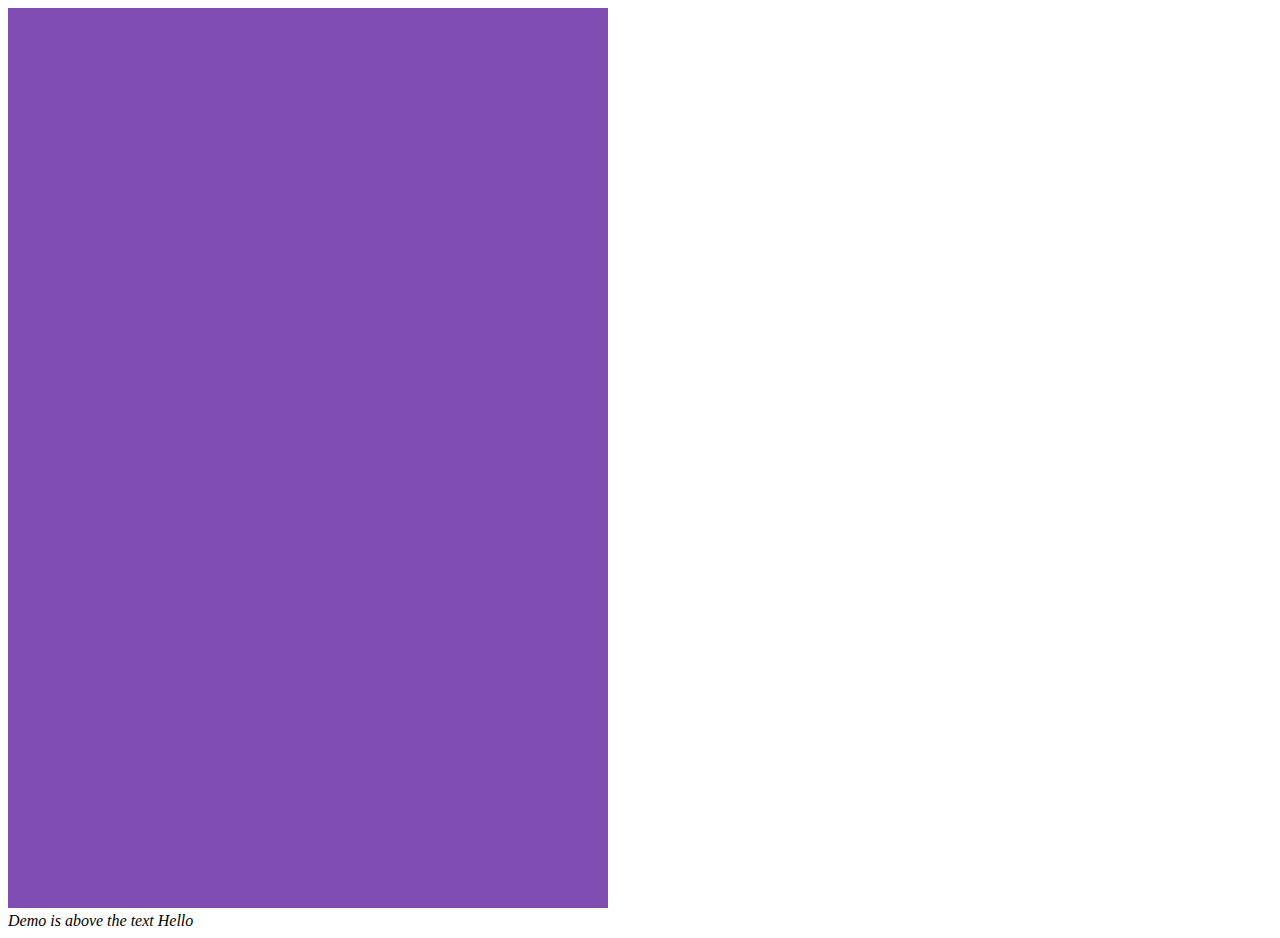
<file: hellobigsb/index.html>
<!DOCTYPE html>
<html lang="en">

<head>
    <meta charset="UTF-8">
    <meta http-equiv="X-UA-Compatible" content="IE=edge">
    <meta name="viewport" content="width=device-width, initial-scale=1.0">
    <title>simple</title>
</head>

<body onload="InitDemo()">
    <canvas id="game-surface" width="600" height="900">
        test
    </canvas>
    <script id="vertex_shader" type="x-shader/x-vertex" src="frag.glsl"></script>
    <br />
    <i>Demo is above the text Hello</i>
    <script src="app.js"></script>
</body>

</html>
</file>
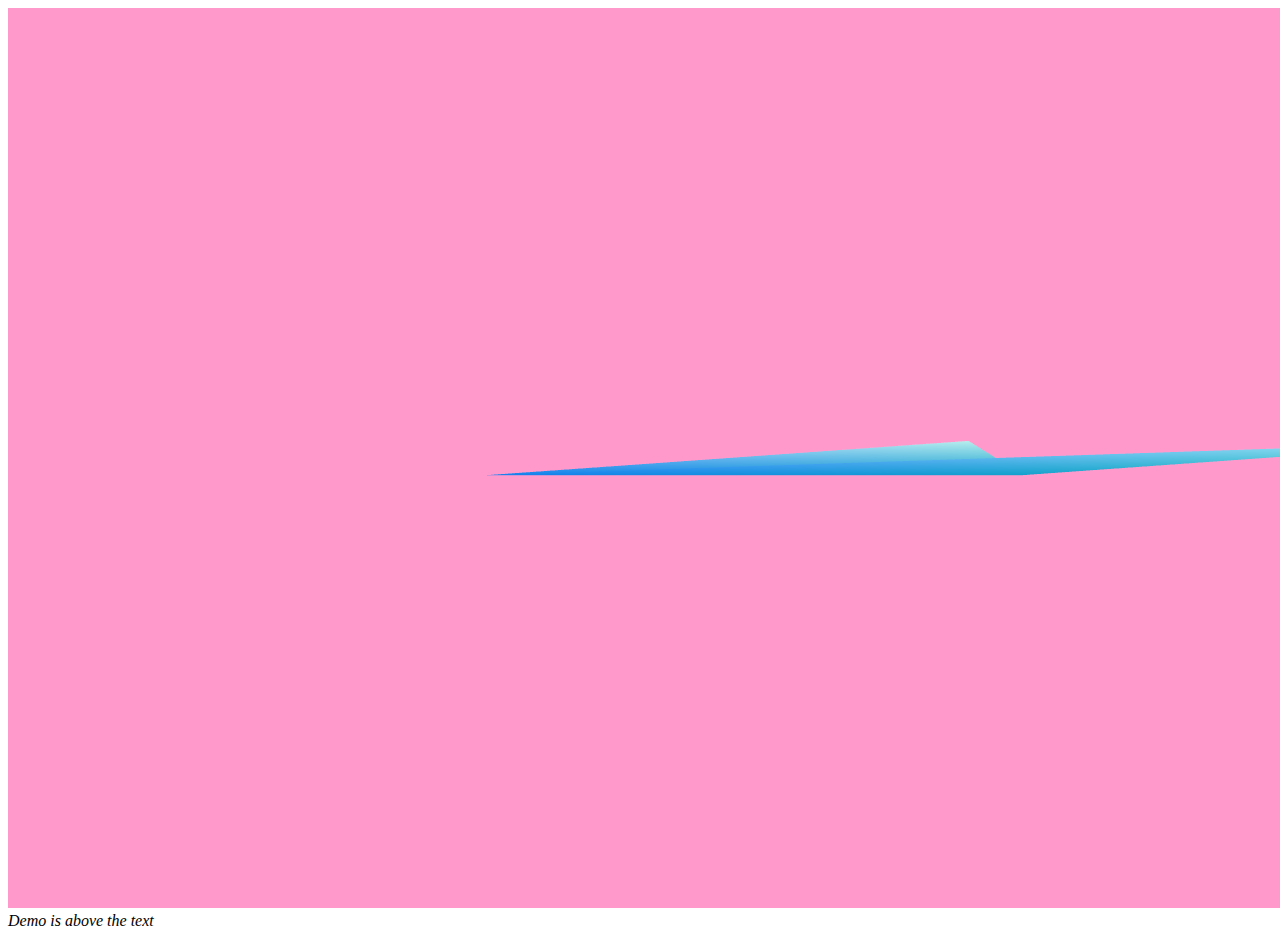
<file: simple-triangles/index.html>
<!DOCTYPE html>
<html lang="en">

<head>
    <meta charset="UTF-8">
    <meta http-equiv="X-UA-Compatible" content="IE=edge">
    <meta name="viewport" content="width=device-width, initial-scale=1.0">
    <title>simple</title>
</head>

<body onload="InitDemo()">
    <canvas id="game-surface" width="1440" height="900">
        test
    </canvas>
    <script id="vertex_shader" type="x-shader/x-vertex" src="frag.glsl"></script>
    <br />
    <i>Demo is above the text</i>
    <script src="app.js"></script>
</body>

</html>
</file>
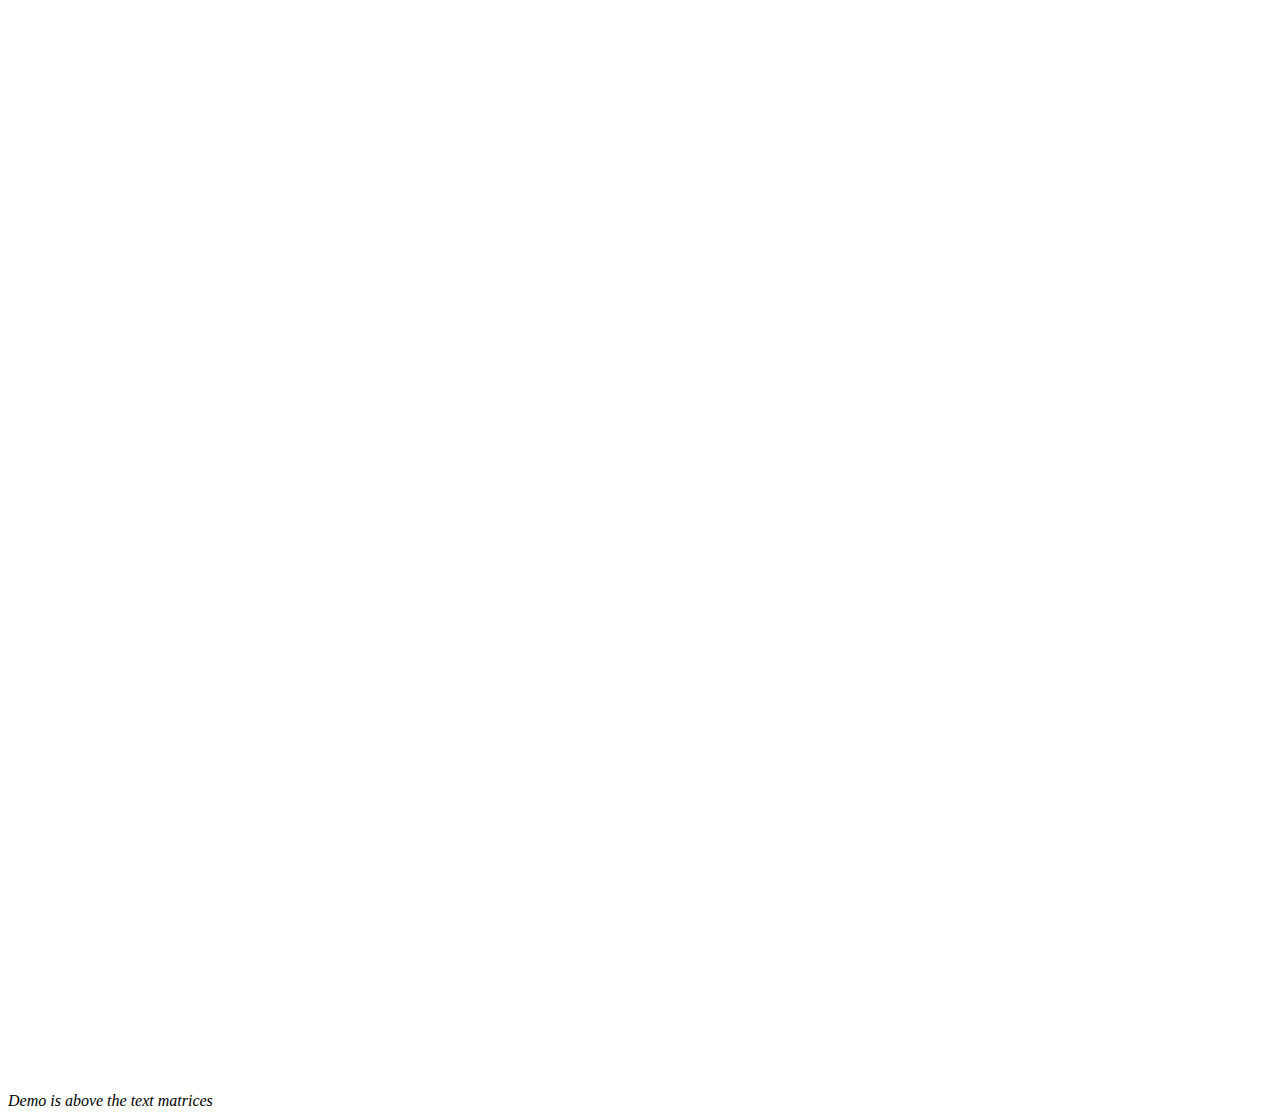
<file: webgl-funda2/matrices/index.html>
<!DOCTYPE html>
<html lang="en">

<head>
    <meta charset="UTF-8">
    <meta http-equiv="X-UA-Compatible" content="IE=edge">
    <meta name="viewport" content="width=device-width, initial-scale=1.0">
    <title>simple</title>
</head>

<body>
    <canvas id="game-surface" width="2560" height="1080">
        test
    </canvas>
    <br />
    <i>Demo is above the text matrices</i>
    <div id="uiContainer">
        <div id="ui">
            <div id="x"></div>
            <div id="y"></div>
            <div id="angle"></div>
            <div id="scaleX"></div>
            <div id="scaleY"></div>
        </div>
    </div>
    <!--
    for most samples webgl-utils only provides shader compiling/linking and
    canvas resizing because why clutter the examples with code that's the same in every sample.
    See https://webgl2fundamentals.org/webgl/lessons/webgl-boilerplate.html
    and https://webgl2fundamentals.org/webgl/lessons/webgl-resizing-the-canvas.html
    for webgl-utils, m3, m4, and webgl-lessons-ui.
    -->
    <script src="https://webgl2fundamentals.org/webgl/resources/webgl-utils.js"></script>
    <script src="https://webgl2fundamentals.org/webgl/resources/webgl-lessons-ui.js"></script>
    <script src="app.js"></script>
</body>

</html>
</file>
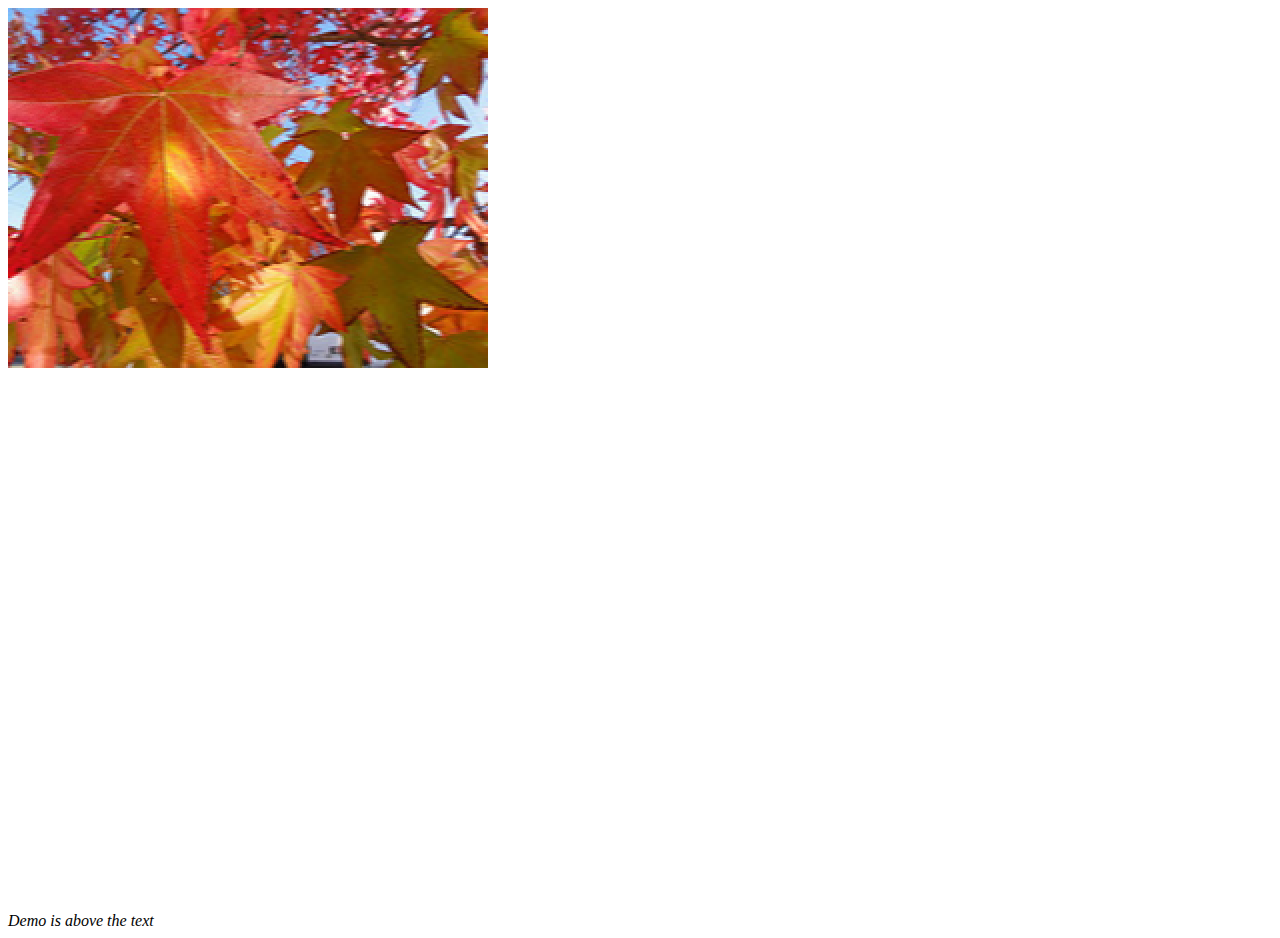
<file: webgl-funda2/3d-texture/texture/index.html>
<!DOCTYPE html>
<html lang="en">

<head>
    <meta charset="UTF-8">
    <meta http-equiv="X-UA-Compatible" content="IE=edge">
    <meta name="viewport" content="width=device-width, initial-scale=1.0">
    <title>simple</title>
</head>

<body onload="InitDemo()">
    <canvas id="game-surface" width="600" height="900">
        test
    </canvas>
    <script id="vertex_shader" type="x-shader/x-vertex" src="frag.glsl"></script>
    <br />
    <i>Demo is above the text</i>
    <script src="app.js"></script>
</body>

</html>
</file>
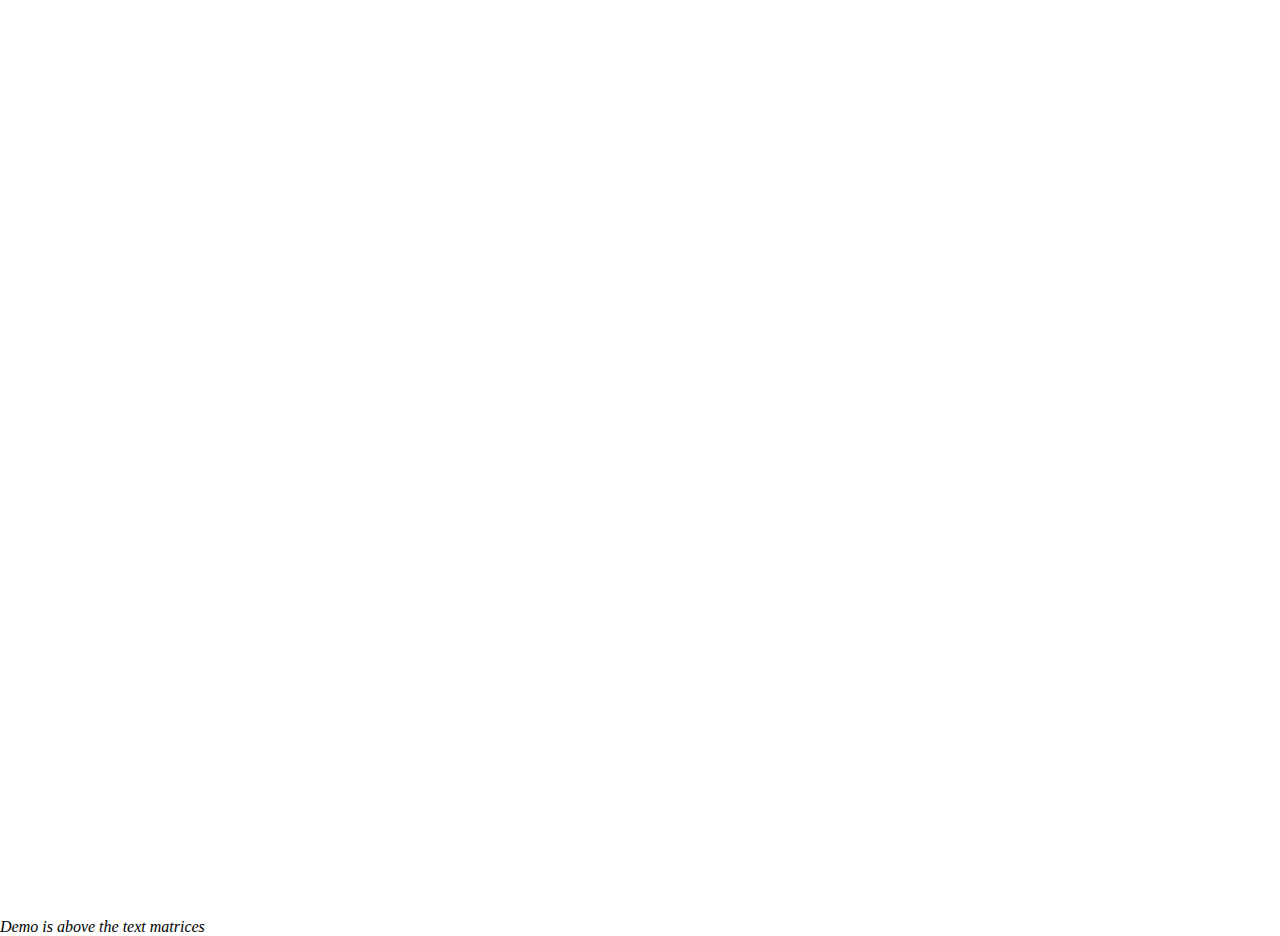
<file: webgl-funda2/3d-texture/webgl-3d-textures/index.html>
<!DOCTYPE html>
<html lang="en">

<head>
    <meta charset="UTF-8">
    <meta http-equiv="X-UA-Compatible" content="IE=edge">
    <meta name="viewport" content="width=device-width, initial-scale=1.0">
    <title>simple</title>
    <link rel="stylesheet" href="style.css">
</head>

<body>
    <canvas id="canvas" width="2560" height="1080">
        test
    </canvas>
    <br />
    <i>Demo is above the text matrices</i>
    <div id="uiContainer">
        <div id="ui">
            <div id="fieldOfView"></div>
            <div id="shininess"></div>
            <div id="x"></div>
            <div id="y"></div>
            <div id="lightx"></div>
            <div id="lighty"></div>
            <div id="innerlimit"></div>
            <div id="innerlimit"></div>

            <div id="z"></div>
        </div>
    </div>
    <!--
    for most samples webgl-utils only provides shader compiling/linking and
    canvas resizing because why clutter the examples with code that's the same in every sample.
    See https://webgl2fundamentals.org/webgl/lessons/webgl-boilerplate.html
    and https://webgl2fundamentals.org/webgl/lessons/webgl-resizing-the-canvas.html
    for webgl-utils, m3, m4, and webgl-lessons-ui.
    -->
    <script src="https://webgl2fundamentals.org/webgl/resources/m4.js"></script>
    <script src="https://webgl2fundamentals.org/webgl/resources/webgl-utils.js"></script>
    <!-- <script src="https://webgl2fundamentals.org/webgl/resources/webgl-lessons-ui.js"></script> -->
    <script src="app.js"></script>
    
</body>

</html>
</file>
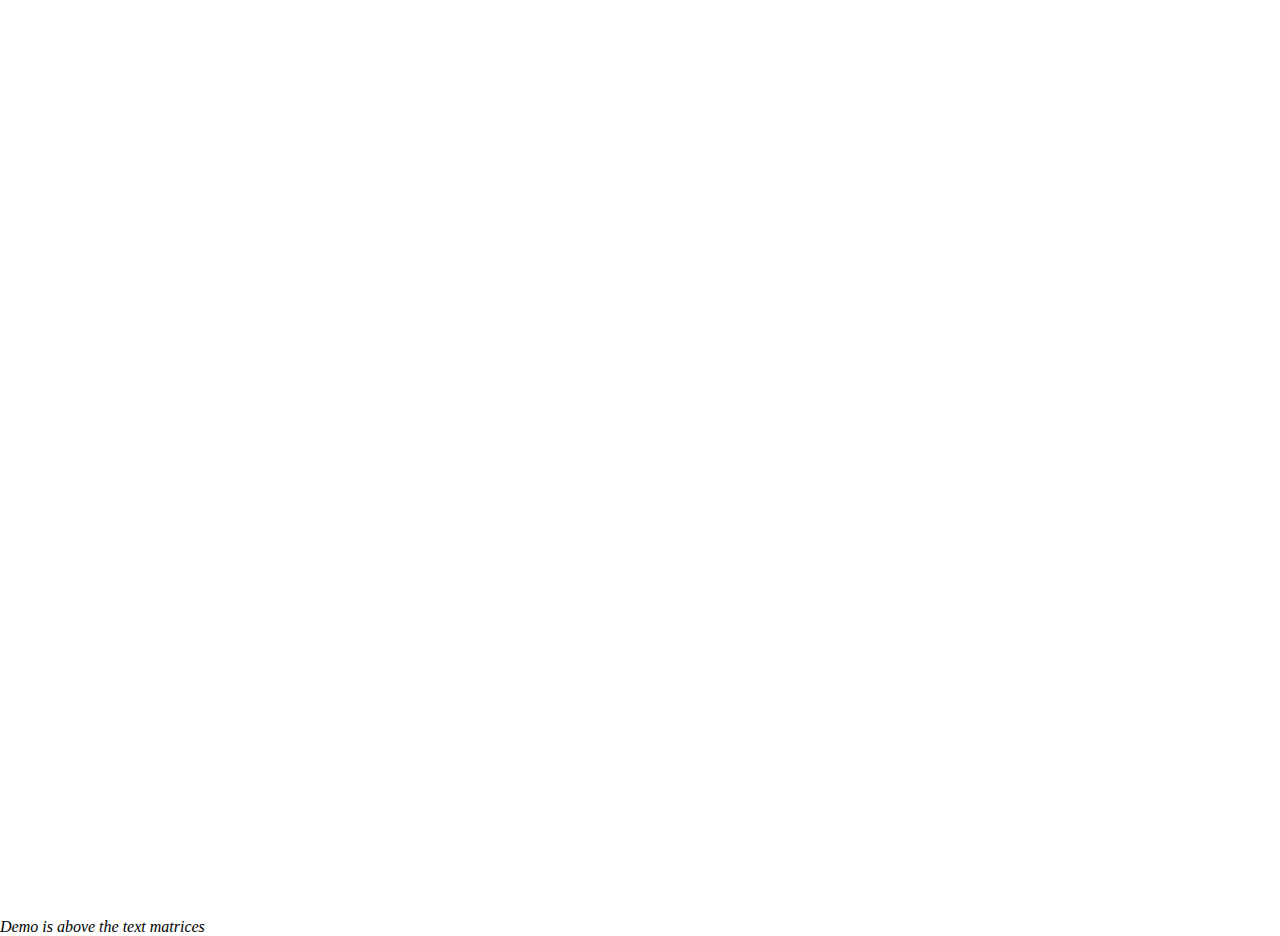
<file: webgl-funda2/3d/3d-camera/index.html>
<!DOCTYPE html>
<html lang="en">

<head>
    <meta charset="UTF-8">
    <meta http-equiv="X-UA-Compatible" content="IE=edge">
    <meta name="viewport" content="width=device-width, initial-scale=1.0">
    <title>simple</title>
    <link rel="stylesheet" href="style.css">
</head>

<body>
    <canvas id="canvas" width="2560" height="1080">
        test
    </canvas>
    <br />
    <i>Demo is above the text matrices</i>
    <div id="uiContainer">
        <div id="ui">
            <div id="fieldOfView"></div>
            <div id="x"></div>
            <div id="y"></div>
            <div id="z"></div>
            <div id="angleX"></div>
            <div id="angleY"></div>
            <div id="angleZ"></div>
            <div id="scaleX"></div>
            <div id="scaleY"></div>
            <div id="scaleZ"></div>
        </div>
    </div>
    <!--
    for most samples webgl-utils only provides shader compiling/linking and
    canvas resizing because why clutter the examples with code that's the same in every sample.
    See https://webgl2fundamentals.org/webgl/lessons/webgl-boilerplate.html
    and https://webgl2fundamentals.org/webgl/lessons/webgl-resizing-the-canvas.html
    for webgl-utils, m3, m4, and webgl-lessons-ui.
    -->
    <script src="https://webgl2fundamentals.org/webgl/resources/webgl-utils.js"></script>
    <script src="https://webgl2fundamentals.org/webgl/resources/webgl-lessons-ui.js"></script>
    <script src="app3.js"></script>
</body>

</html>
</file>
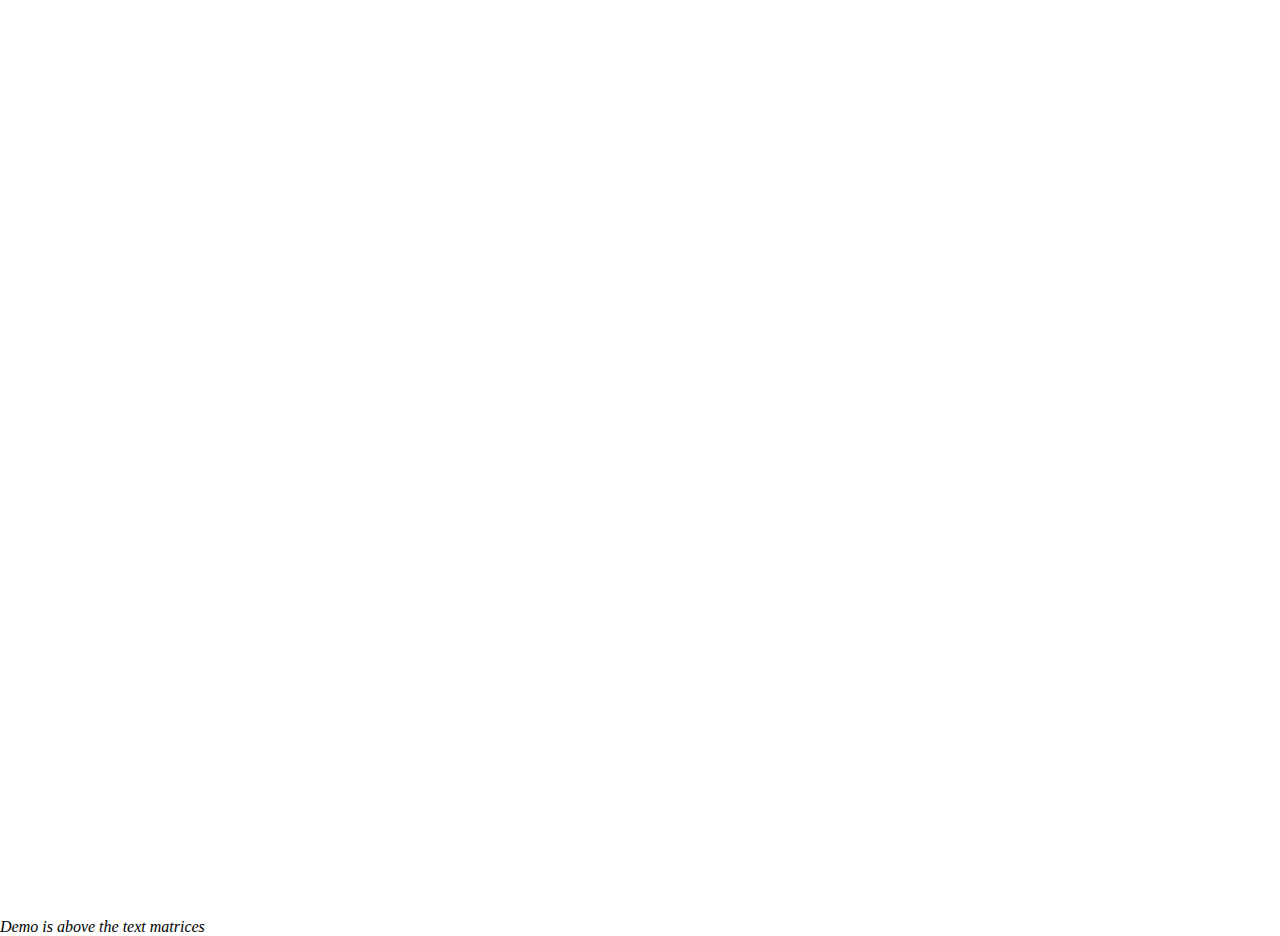
<file: webgl-funda2/3d/3d-orthographic/index.html>
<!DOCTYPE html>
<html lang="en">

<head>
    <meta charset="UTF-8">
    <meta http-equiv="X-UA-Compatible" content="IE=edge">
    <meta name="viewport" content="width=device-width, initial-scale=1.0">
    <title>simple</title>
    <link rel="stylesheet" href="style.css">
</head>

<body>
    <canvas id="canvas" width="2560" height="1080">
        test
    </canvas>
    <br />
    <i>Demo is above the text matrices</i>
    <div id="uiContainer">
        <div id="ui">
            <div id="fieldOfView"></div>
            <div id="x"></div>
            <div id="y"></div>
            <div id="z"></div>
            <div id="angleX"></div>
            <div id="angleY"></div>
            <div id="angleZ"></div>
            <div id="scaleX"></div>
            <div id="scaleY"></div>
            <div id="scaleZ"></div>
        </div>
    </div>
    <!--
    for most samples webgl-utils only provides shader compiling/linking and
    canvas resizing because why clutter the examples with code that's the same in every sample.
    See https://webgl2fundamentals.org/webgl/lessons/webgl-boilerplate.html
    and https://webgl2fundamentals.org/webgl/lessons/webgl-resizing-the-canvas.html
    for webgl-utils, m3, m4, and webgl-lessons-ui.
    -->
    <script src="https://webgl2fundamentals.org/webgl/resources/webgl-utils.js"></script>
    <script src="https://webgl2fundamentals.org/webgl/resources/webgl-lessons-ui.js"></script>
    <script src="app2.js"></script>
</body>

</html>
</file>
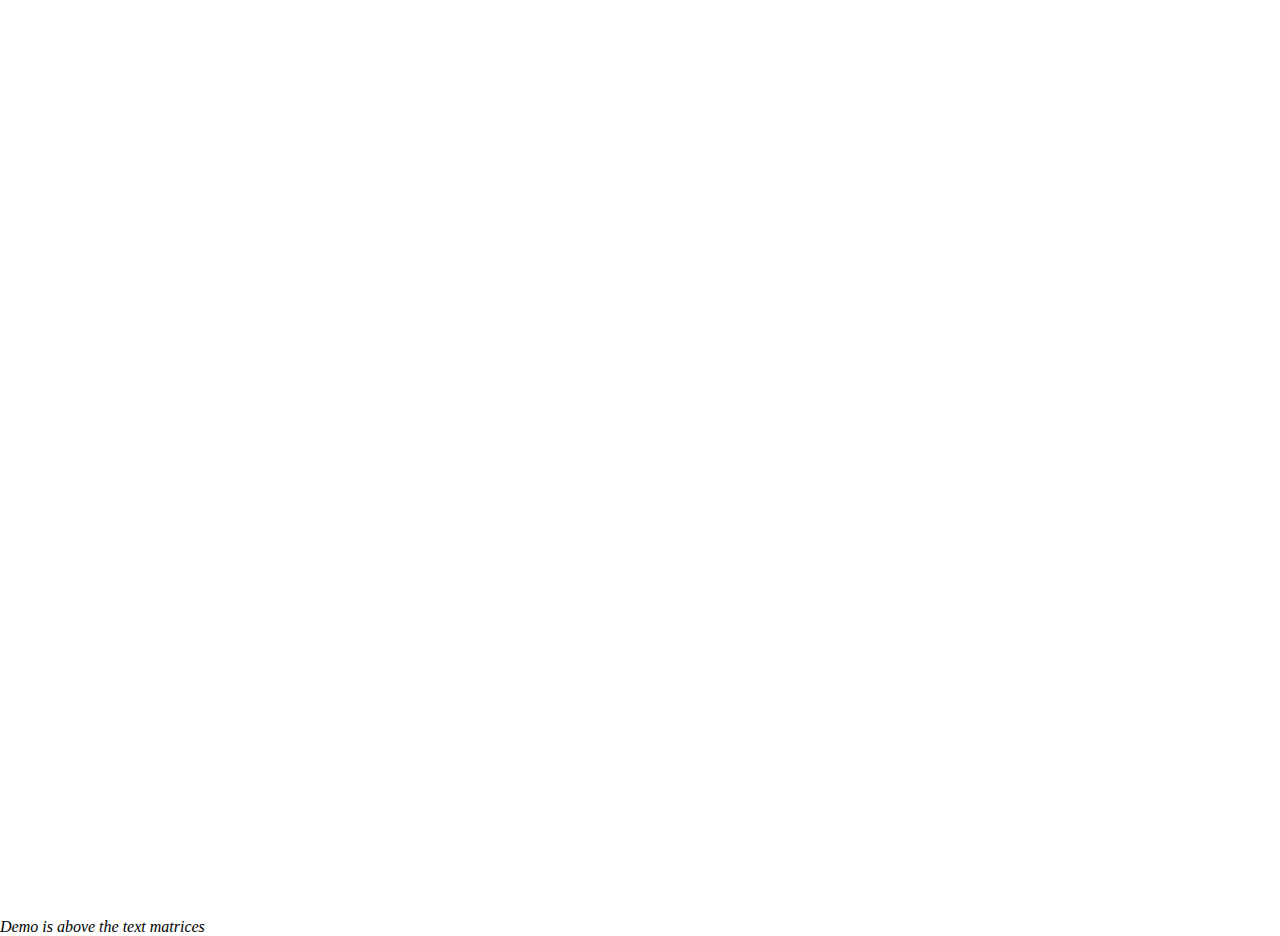
<file: webgl-funda2/light/3d-lighting-point/index.html>
<!DOCTYPE html>
<html lang="en">

<head>
    <meta charset="UTF-8">
    <meta http-equiv="X-UA-Compatible" content="IE=edge">
    <meta name="viewport" content="width=device-width, initial-scale=1.0">
    <title>simple</title>
    <link rel="stylesheet" href="style.css">
</head>

<body>
    <canvas id="canvas" width="2560" height="1080">
        test
    </canvas>
    <br />
    <i>Demo is above the text matrices</i>
    <div id="uiContainer">
        <div id="ui">
            <div id="fieldOfView"></div>
            <div id="shininess"></div>

            <div id="x"></div>
            <div id="y"></div>
            <div id="z"></div>
            <div id="angleX"></div>
            <div id="angleY"></div>
            <div id="angleZ"></div>
            <div id="scaleX"></div>
            <div id="scaleY"></div>
            <div id="scaleZ"></div>
        </div>
    </div>
    <!--
    for most samples webgl-utils only provides shader compiling/linking and
    canvas resizing because why clutter the examples with code that's the same in every sample.
    See https://webgl2fundamentals.org/webgl/lessons/webgl-boilerplate.html
    and https://webgl2fundamentals.org/webgl/lessons/webgl-resizing-the-canvas.html
    for webgl-utils, m3, m4, and webgl-lessons-ui.
    -->
    <script src="https://webgl2fundamentals.org/webgl/resources/webgl-utils.js"></script>
    <script src="https://webgl2fundamentals.org/webgl/resources/webgl-lessons-ui.js"></script>
    <script src="app2.js"></script>
</body>

</html>
</file>
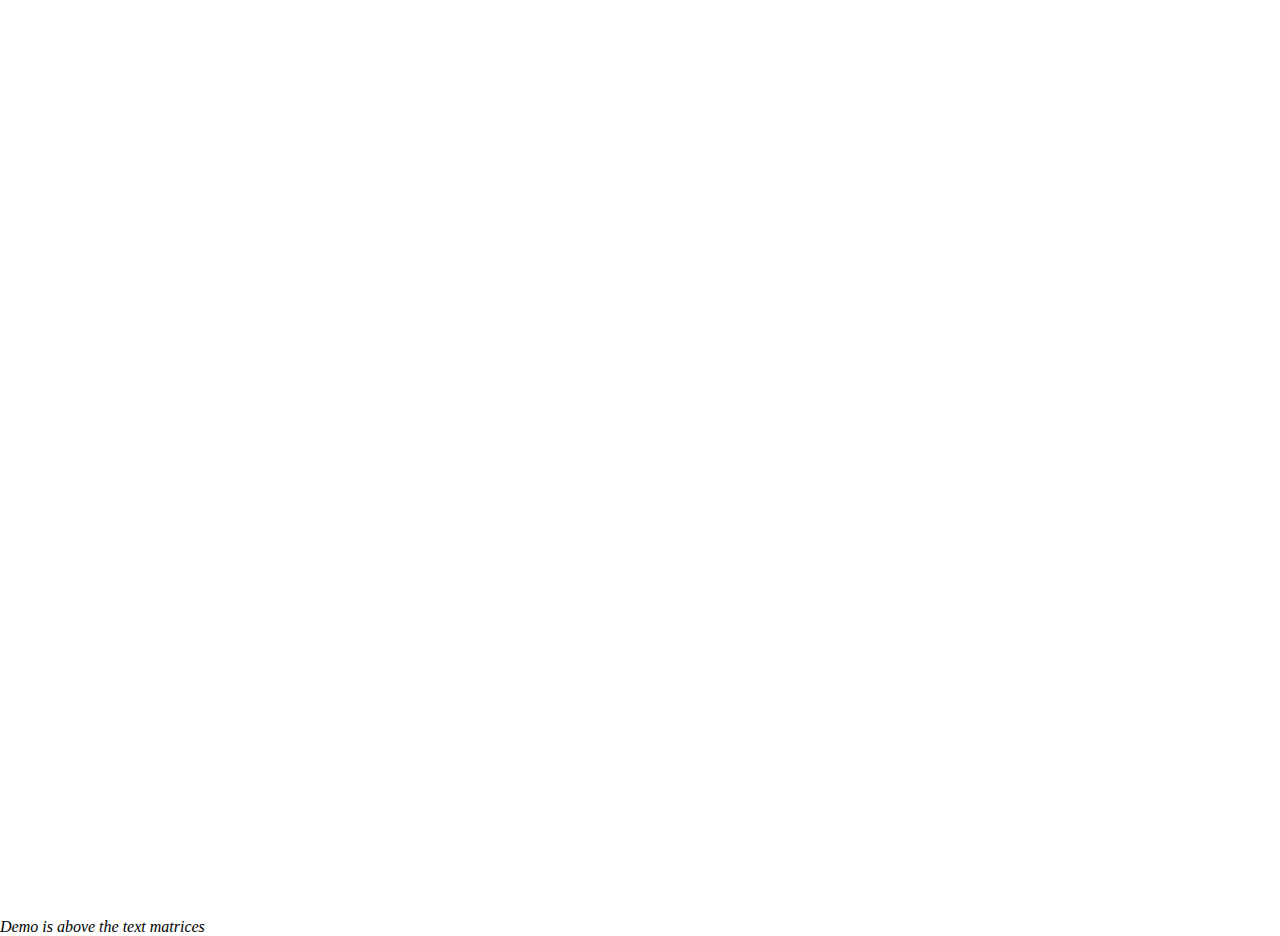
<file: webgl-funda2/light/3d-lighting-spot/index.html>
<!DOCTYPE html>
<html lang="en">

<head>
    <meta charset="UTF-8">
    <meta http-equiv="X-UA-Compatible" content="IE=edge">
    <meta name="viewport" content="width=device-width, initial-scale=1.0">
    <title>simple</title>
    <link rel="stylesheet" href="style.css">
</head>

<body>
    <canvas id="canvas" width="2560" height="1080">
        test
    </canvas>
    <br />
    <i>Demo is above the text matrices</i>
    <div id="uiContainer">
        <div id="ui">
            <div id="fieldOfView"></div>
            <div id="shininess"></div>
            <div id="x"></div>
            <div id="y"></div>
            <div id="lightx"></div>
            <div id="lighty"></div>
            <div id="innerlimit"></div>
            <div id="innerlimit"></div>

            <div id="z"></div>
        </div>
    </div>
    <!--
    for most samples webgl-utils only provides shader compiling/linking and
    canvas resizing because why clutter the examples with code that's the same in every sample.
    See https://webgl2fundamentals.org/webgl/lessons/webgl-boilerplate.html
    and https://webgl2fundamentals.org/webgl/lessons/webgl-resizing-the-canvas.html
    for webgl-utils, m3, m4, and webgl-lessons-ui.
    -->
    <script src="https://webgl2fundamentals.org/webgl/resources/webgl-utils.js"></script>
    <script src="https://webgl2fundamentals.org/webgl/resources/webgl-lessons-ui.js"></script>
    <script src="app2.js"></script>
    <script src="https://webgl2fundamentals.org/webgl/resources/m4.js"></script>
</body>

</html>
</file>
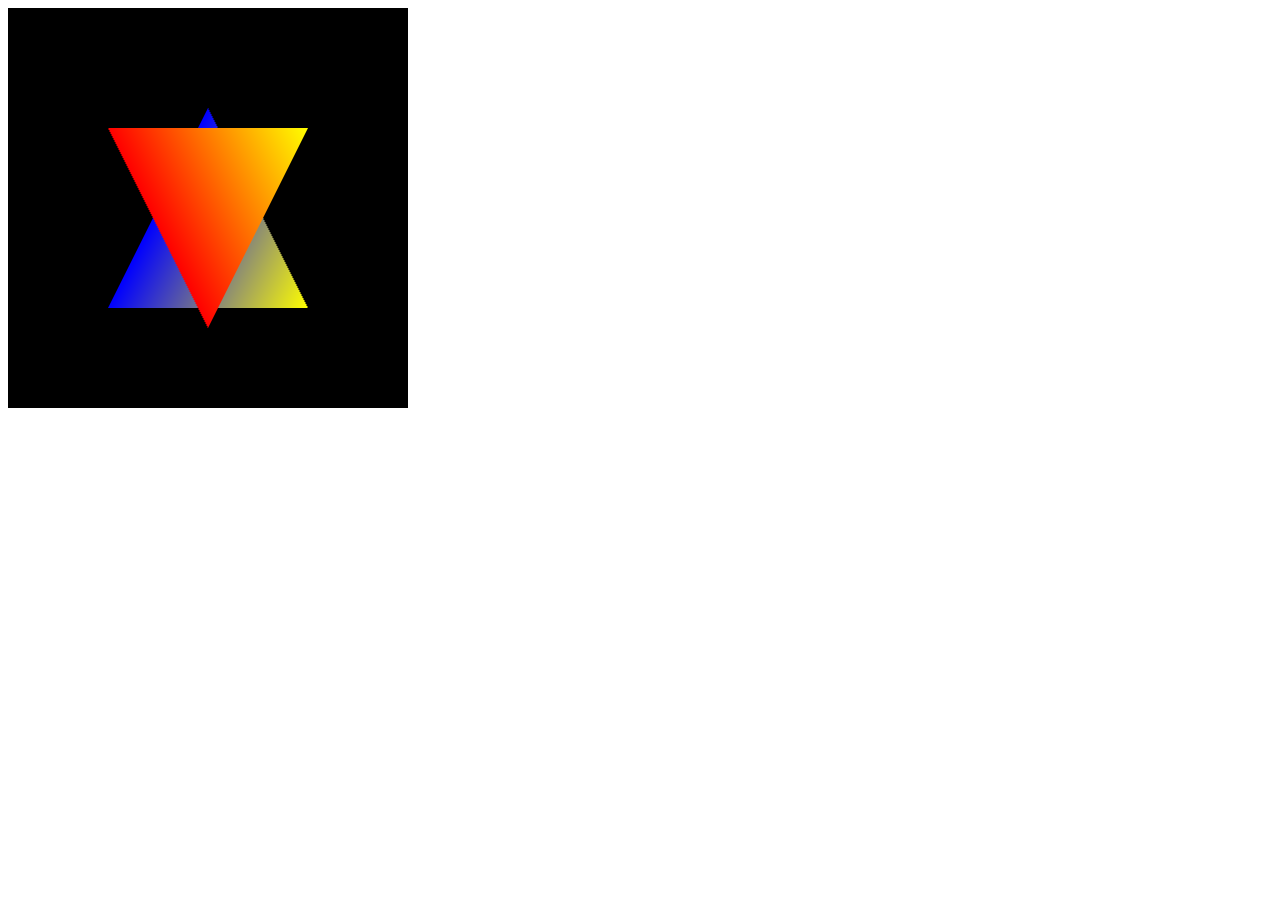
<file: webgl-cookbook/Appendix/CoordinateSystem.html>
<!DOCTYPE html>
<html lang="en">
  <head>
    <meta charset="utf-8" />
    <title>WebGL-AppD-Co-ordinate system</title>
  </head>

  <body onload="main()">
    <canvas id="webgl" width="400" height="400">
    Please use a browser that supports "canvas"
    </canvas>

    <script src="../lib/webgl-utils.js"></script>
    <script src="../lib/webgl-debug.js"></script>
    <script src="../lib/cuon-utils.js"></script>
    <script src="../lib/cuon-matrix.js"></script>
    <script src="CoordinateSystem.js"></script>
  </body>
</html>
</file>
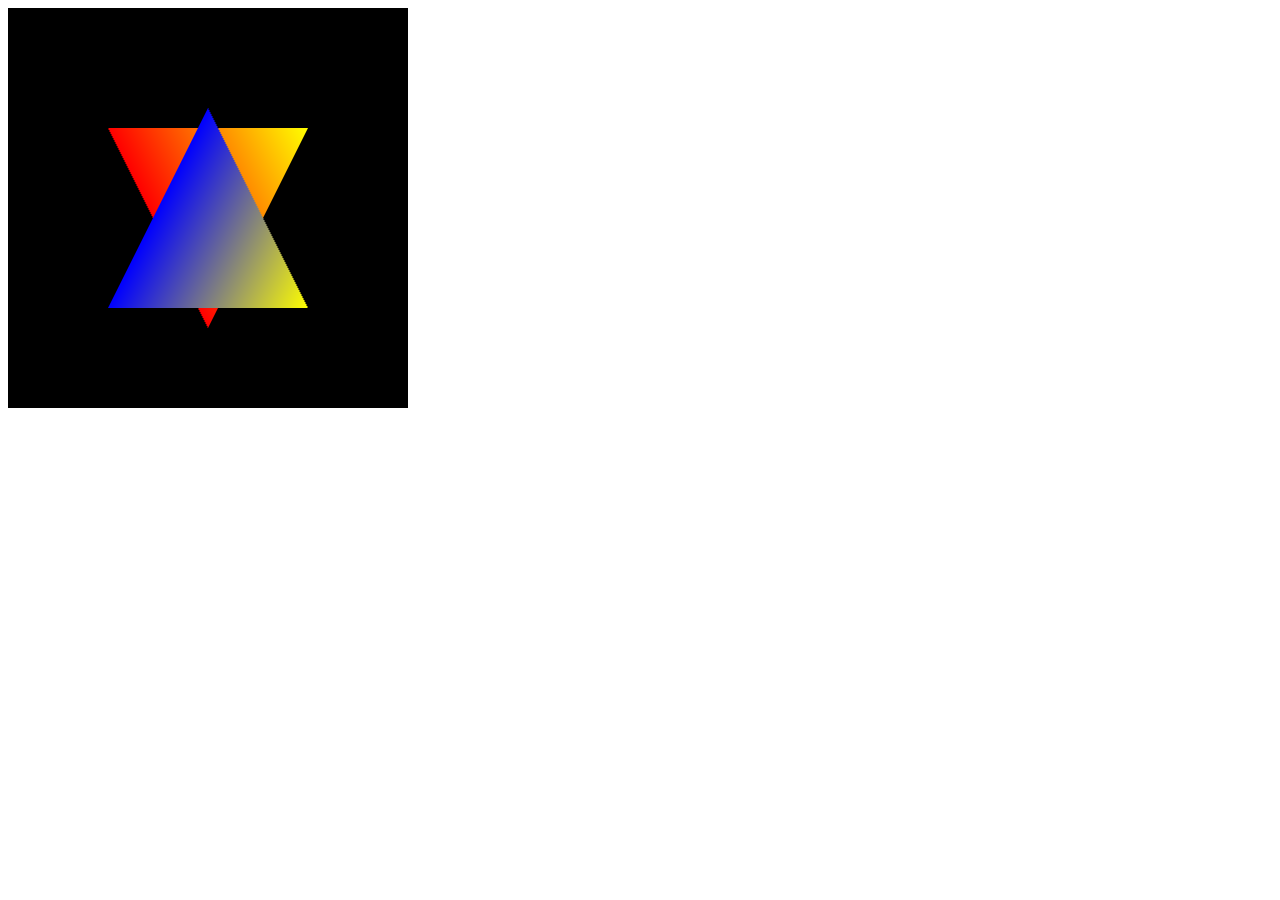
<file: webgl-cookbook/Appendix/CoordinateSystem_viewVolume.html>
<!DOCTYPE html>
<html lang="en">
  <head>
    <meta charset="utf-8" />
    <title>WebGL-AppD-Co-rdinate system (ViewVolume)</title>
  </head>

  <body onload="main()">
    <canvas id="webgl" width="400" height="400">
    Please use a browser that supports "canvas"
    </canvas>

    <script src="../lib/webgl-utils.js"></script>
    <script src="../lib/webgl-debug.js"></script>
    <script src="../lib/cuon-utils.js"></script>
    <script src="../lib/cuon-matrix.js"></script>
    <script src="CoordinateSystem_viewVolume.js"></script>
  </body>
</html>
</file>
<file: webgl-funda2/3d-texture/webgl-3d-textures/style.css>
@import url("https://webgl2fundamentals.org/webgl/resources/webgl-tutorials.css");

body {
    margin: 0;
}

canvas {
    width: 100vw;
    height: 100vh;
    display: block;
}
</file>
<file: webgl-funda2/3d/3d-camera/style.css>
@import url("https://webgl2fundamentals.org/webgl/resources/webgl-tutorials.css");

body {
    margin: 0;
}

canvas {
    width: 100vw;
    height: 100vh;
    display: block;
}
</file>
<file: webgl-funda2/3d/3d-orthographic/style.css>
@import url("https://webgl2fundamentals.org/webgl/resources/webgl-tutorials.css");

body {
    margin: 0;
}

canvas {
    width: 100vw;
    height: 100vh;
    display: block;
}
</file>
<file: webgl-funda2/light/3d-lighting-point/style.css>
@import url("https://webgl2fundamentals.org/webgl/resources/webgl-tutorials.css");

body {
    margin: 0;
}

canvas {
    width: 100vw;
    height: 100vh;
    display: block;
}
</file>
<file: webgl-funda2/light/3d-lighting-spot/style.css>
@import url("https://webgl2fundamentals.org/webgl/resources/webgl-tutorials.css");

body {
    margin: 0;
}

canvas {
    width: 100vw;
    height: 100vh;
    display: block;
}
</file>
